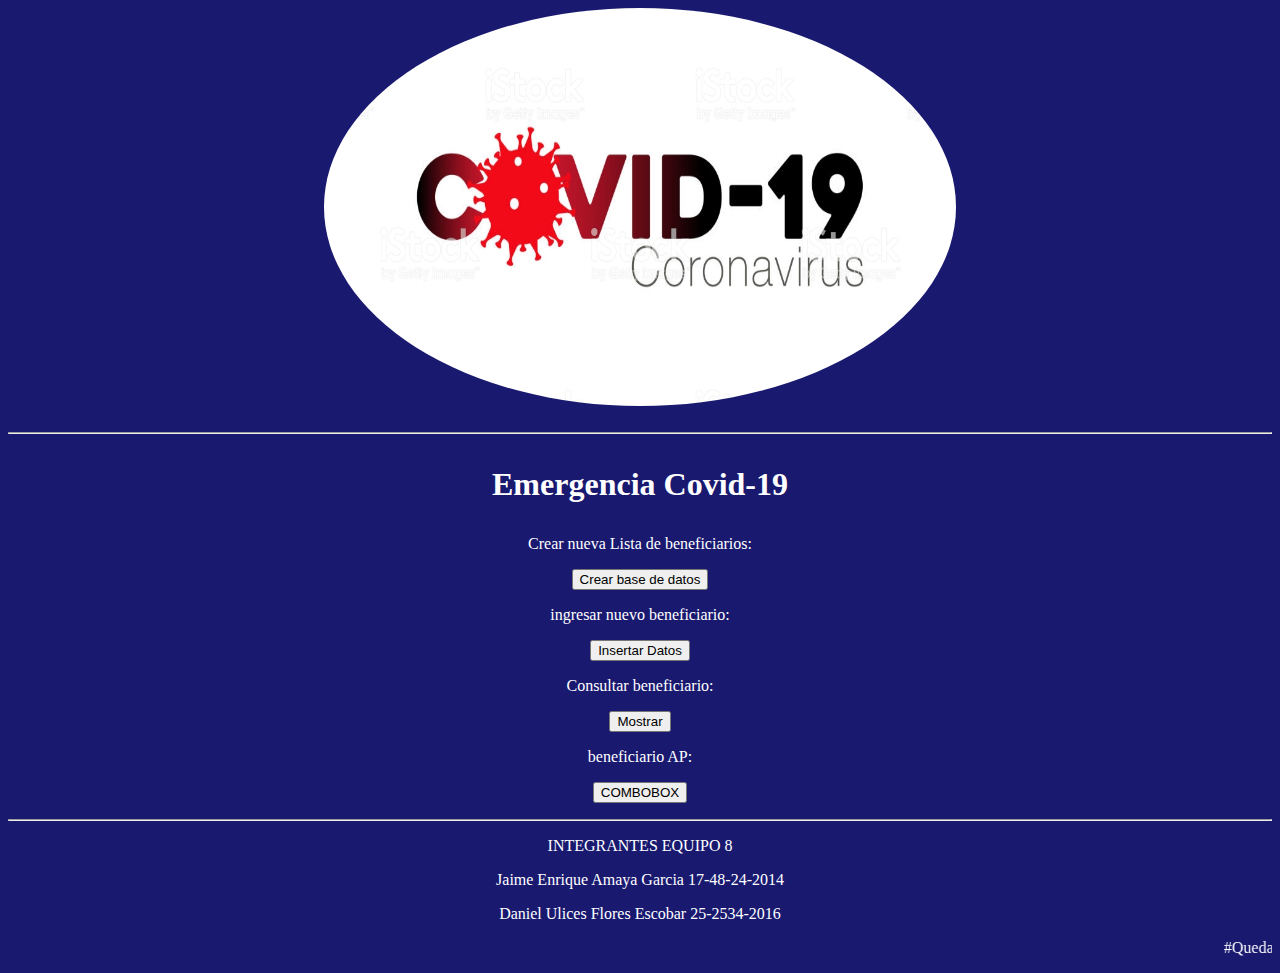
<file: index.html>
<html>
<head>
	<link rel="stylesheet" href="plugins\sweetalert\sweetalert2.min.css">
	<style>
    .rounded-image {
      border-radius: 50%;
    }
	 table {
    border-:spacing;
  }
 
  td {
  
    border: 1px solid white;
    padding: 8px;
  }

  .solid-border {
    border-style: solid;
  }

  .dotted-border {
    border-style: dotted;
  }

  .dashed-border {
    border-style: dashed;
  }

  .double-border {
    border-style: double;
  }
  </style>
</head>
<body bgcolor="#191970" align="center">
	<div class="image-container">
	<img src ="imagen.jpg" align="cellspacing" width="50%" height="45%"alt="Imagen redonda" class="rounded-image">
	</div>
	</br>
	<hr>
	<h1><p style="color:white">Emergencia Covid-19</p></h1>
    <p style="color:white;">Crear nueva Lista de beneficiarios:</p><input type='button' value='Crear base de datos' onclick="bd()" align="center">
    <p style="color:white;">ingresar nuevo beneficiario:<p/><a href="select.php"><input type='submit' value='Insertar Datos'></a>
    <p style="color:white;">Consultar beneficiario:<p/><a href="mostrar.php"><input type='submit' value='Mostrar' onclick="hola()"></a>
    <p style="color:white;">beneficiario AP:<p/><a href="COMBOBOX.php"><input type='submit' value='COMBOBOX'></a>
	<hr>
	<p style="color:white;">INTEGRANTES EQUIPO 8</p>
	<p style="color:white;">Jaime Enrique Amaya Garcia 17-48-24-2014</p>
	<p style="color:white;">Daniel Ulices Flores Escobar 25-2534-2016</p>
	<p style="color:white;"><marquee>#QuedaTeEnCasa</marquee></p>
	<script src="plugins\sweetalert\sweetalert2.all.min.js"></script>
	<script src="prueba.js"></script>

</body>
</html>
</file>
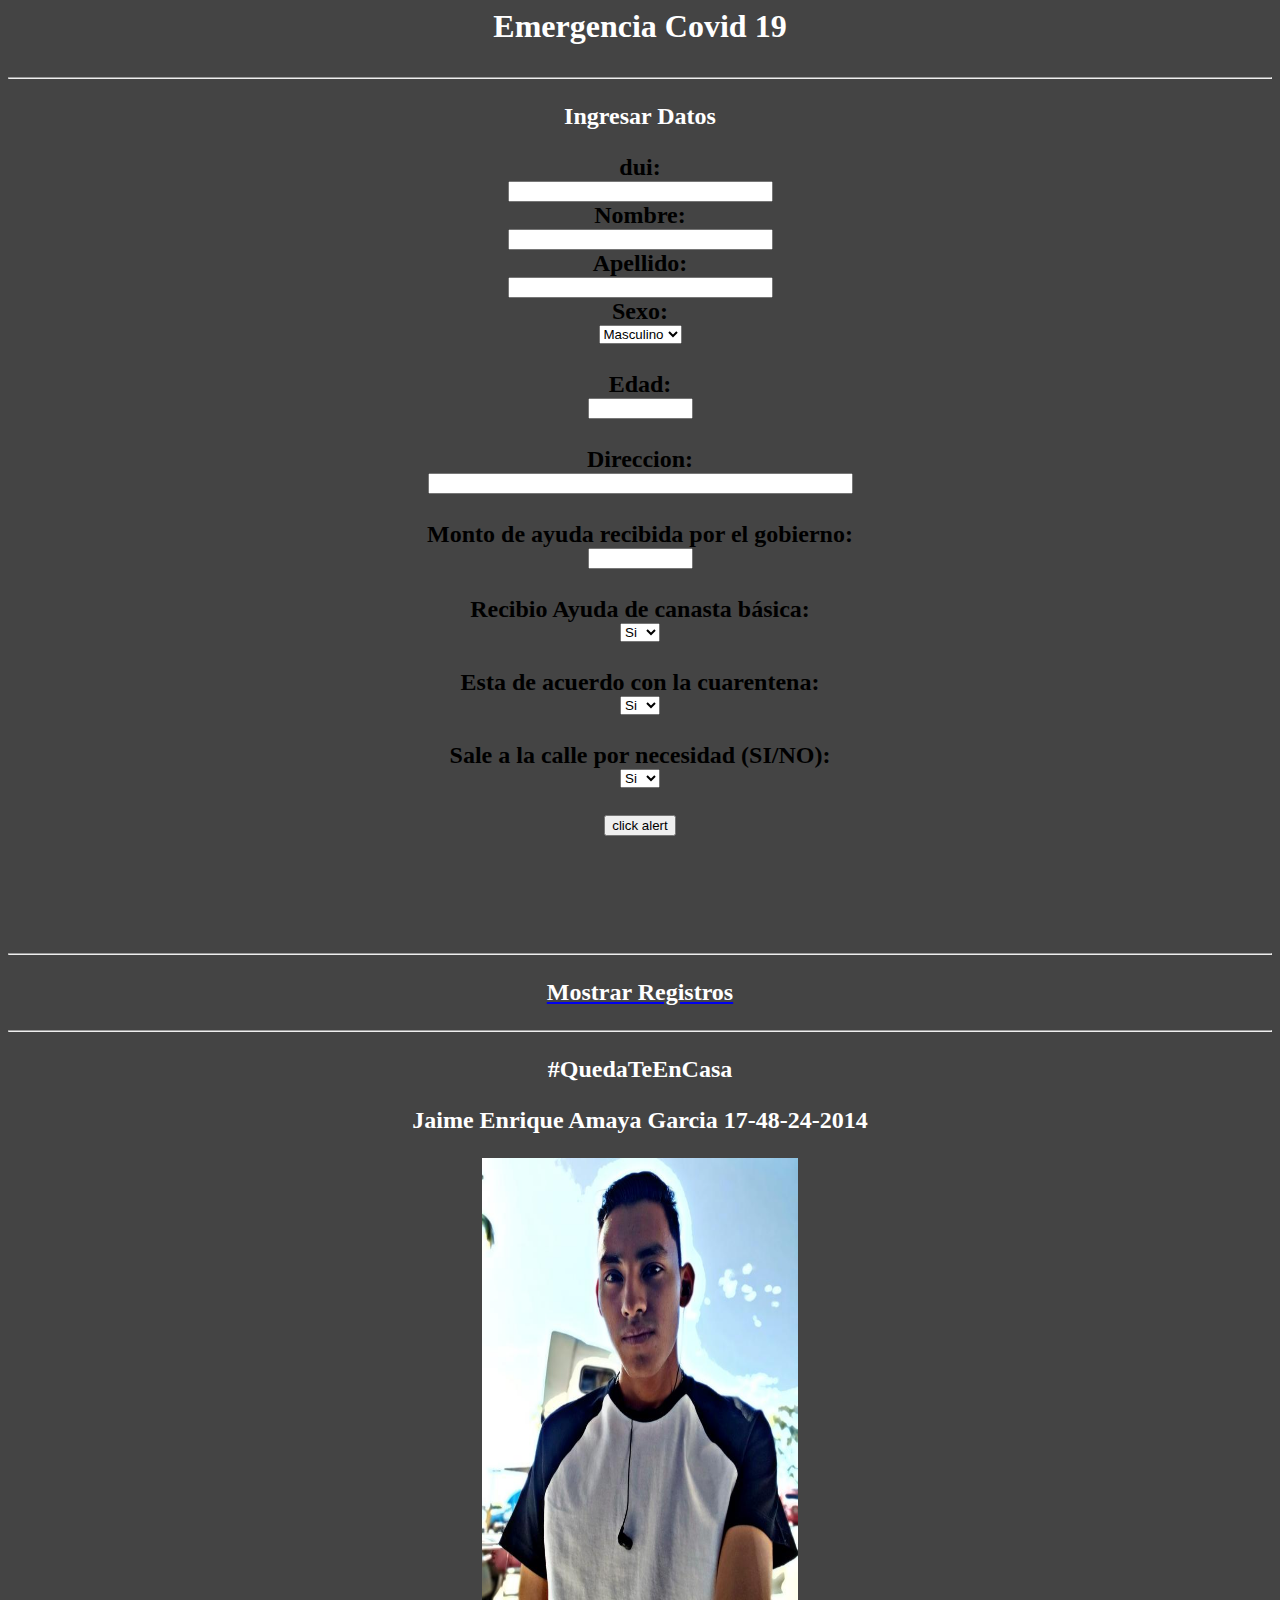
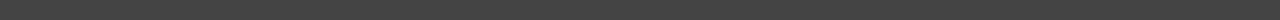
<file: InsertarRegistros.html>
<html>
  <head>
    <title>Ejemplo</title>
  </head>
  <body bgcolor="#444" align="center">
	<h1><p style="color:white;">Emergencia Covid 19</p></h1>
	<hr>
	<h2><p style="color:white;">Ingresar Datos</p><H2>
     <form name="FrmInsertar" action="Insertar.php" method="post">
		dui: <br> <input type="text" name="txtid" size="30"><br>
         Nombre:<br> <input type="text" name="txtnombre" size="30"><br>
     Apellido:<br><input type="text" name="txtapellido" size="30"><br>
         Sexo:<br> <select name = "cmbsexo">
				<option value = "Masculino"> Masculino
				<option value = "Femenino"> Femenino<br><br>
				</select><br><br>
		 Edad:<br><input type="text" name="txtedad" size="10"><br><br>
		  Direccion:<br> <input type="text" name="txtdireccion" size="50"><br><br>
		   Monto de ayuda recibida por el gobierno:<Br>	 <input type="text" name="txtmonto" size="10"><br><br>
		  Recibio Ayuda de canasta básica:<Br>
		  <select name = "cmbAyuda">
				<option value = "si"> Si
				<option value = "no"> No<br><br>
				</select><br><br>
		 Esta de acuerdo con la cuarentena:<Br>	
		 <select name = "cmbCuarentena">
				<option value = "si"> Si
				<option value = "no"> No<br><br>
				</select><br><br>
		  Sale a la calle por necesidad (SI/NO):<Br>	 
		  			<select name = "cmbSale">
				<option value = "si"> Si
				<option value = "no"> No
				
			</select><br><br>
         <input type = "submit" value= "click alert" onclick="muestra('exito','insertado corretamente','success')">
     </form>
     <br><br><br>
	  <hr>
     <a href="Mostrar.php"><p style="color:white;">Mostrar Registros</p></a>
	 <hr>
	<p style="color:white;">#QuedaTeEnCasa</p>
	<p style="color:white;">Jaime Enrique Amaya Garcia 17-48-24-2014</p>
	<img src ="foto.jpg" align=center width="25%" height="50%">
	<script>
	function muestra(titulo,descripcion,tipoalerta)
	titulo,
	descripcion,
	tipoalerta
	)

</script>
   </body>
</html>
</file>
